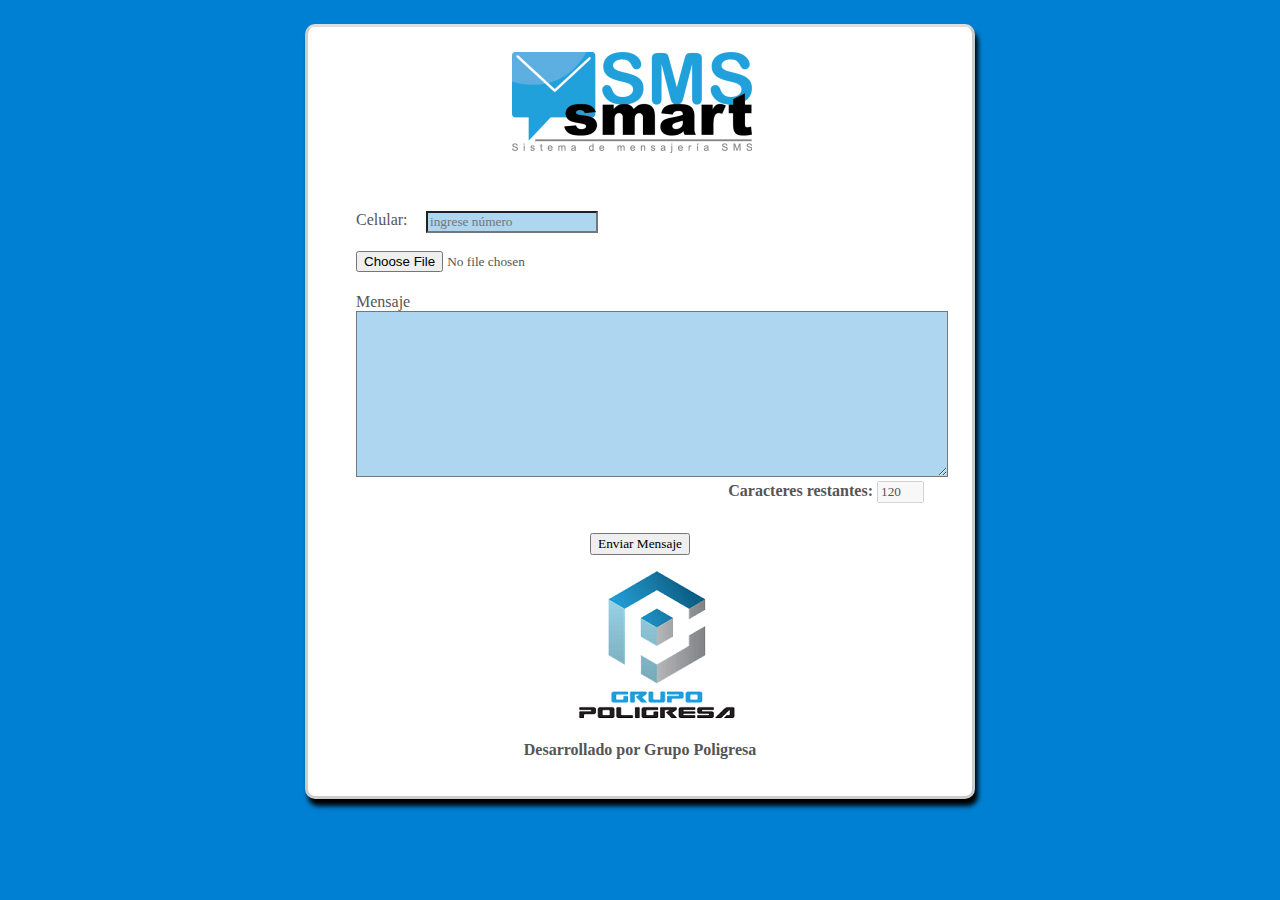
<file: index.html>
<!DOCTYPE html>
 <head>
  
		<meta http-equiv="Content-Type" content="text/html; charset=utf-8">
		<title>Envio de mensajes SMS</title>
		<!--  <script>
		</script> &nbsp &nbsp  &nbsp &nbsp &nbsp &nbsp &nbsp   -->
		<link rel="stylesheet" type="text/css" href="estilo.css">
		<script type="text/javascript" src="validar.js"></script> 
		<script type="text/javascript" src="contar.js"></script> 
 </head>
		<body>
  
			<div id="container">
   
				<h1></h1>
				<img src="blanco1.png" alt="logo" />
				<img src="logo.png" alt="logo" /> <br> <br> <br>
	
			 <form action="send.php" method="post" enctype="multipart/form-data">
				<ul>
					<li>
						<label for="phoneNumber">Celular:</label>
						<input type="number"  name="phoneNumber" id="phoneNumber" style="background-color: #AED6F1;" placeholder="ingrese número"/></br></br>
						<input type="file" name="excel" id="excel"  >
					</li>
	   
					<li>
						  <div id="cont"><br>
							<label for="smsMessage" >Mensaje</label> <br>
							<textarea name="smsMessage" id="smsMessage" style="background-color: #AED6F1;" cols="78" rows="10" onKeyDown="contar()" onKeyUp="contar()"></textarea> 
							<a>Caracteres restantes: <input type="tel" disabled size="3" value="120" id="contador"> </a> <br> <br>
						  </div 
					</li>
		
							<p><input type="submit" value="Enviar Mensaje"  ></p>
							<img src="blanco.png" alt="logo" /> 
							<img src="poligresa.png" alt="logo" />
							<p> Desarrollado por Grupo Poligresa </p>
	 
	            </ul>
	
             </form>
            </div>
        </body>
</html>
</file>
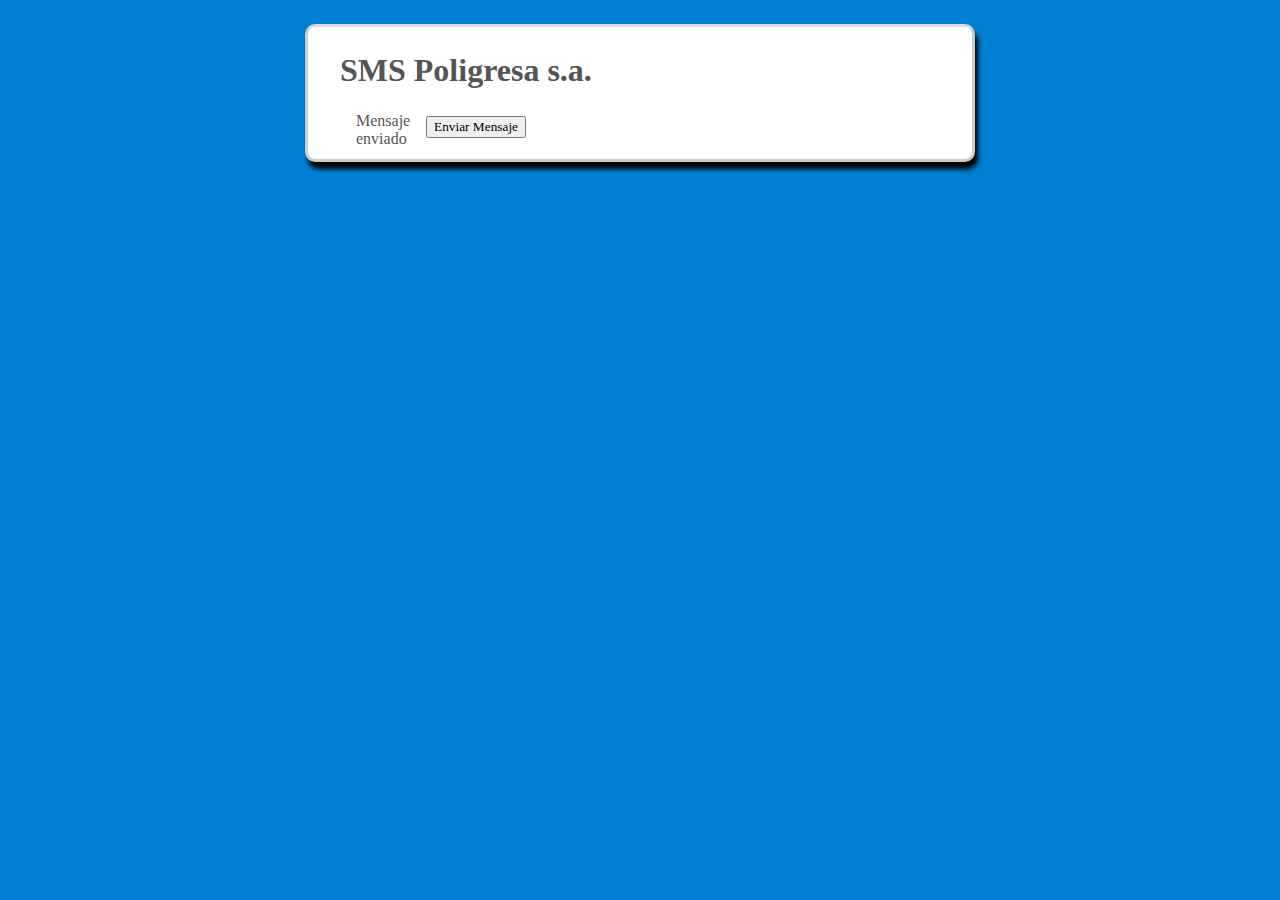
<file: aviso.html>
<!DOCTYPE html>
 <head>
   <meta charset="utf-8" />
   <title>Envio de mensajes SMS</title>
   
   <link rel="stylesheet" type="text/css" href="estilo.css">
  </head>
  <body>
   <div id="container">
    <h1>SMS Poligresa s.a.</h1>
    <form action="redir.php" method="post">
     <ul>
      
     
      <li>
       <label for="smsMessage">Mensaje enviado</label>
       
      </li>
     <li><input type="submit" name="sendMessage" id="sendMessage" value="Enviar Mensaje"></li>
	 
    </ul>
	
   </form>
  </div>
 </body>
</html>
</file>
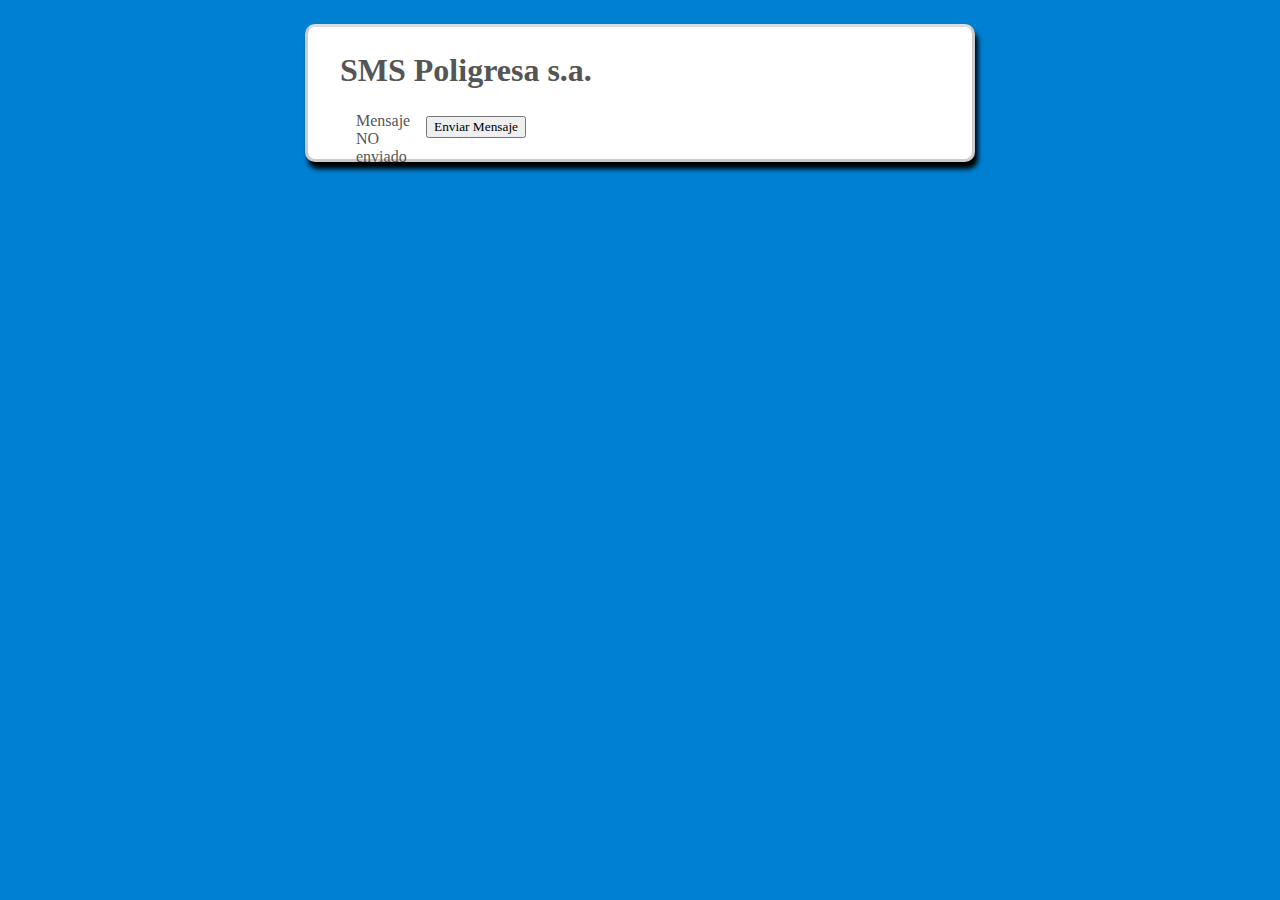
<file: nosms.html>
<!DOCTYPE html>
 <head>
   <meta charset="utf-8" />
   <title>Envio de mensajes SMS</title>
   
   <link rel="stylesheet" type="text/css" href="estilo.css">
  </head>
  <body>
   <div id="container">
    <h1>SMS Poligresa s.a.</h1>
    <form action="redir.php" method="post">
     <ul>
      
     
      <li>
       <label for="smsMessage">Mensaje NO enviado</label>
       
      </li>
     <li><input type="submit" name="sendMessage" id="sendMessage" value="Enviar Mensaje"></li>
	 
    </ul>
	
   </form>
  </div>
 </body>
</html>
</file>
<file: estilo.css>
body {
 margin: 0;
 padding: 1.5em 0;
 color: #fff;
 background: #0080d2;
 font-family: Georgia, Times New Roman, serif;
}
 
#container {
 width: 600px; /*ancho*/
 background: #fff;
 color: #555;
 border: 3px solid #ccc; /*borde lateral*/
 -webkit-border-radius: 10px;
 -moz-border-radius: 10px;
 -ms-border-radius: 10px;
 border-radius: 10px; /*borde de las esquinas para hacerlo curvo o rectangular*/
 border-top: 3px solid #ddd; /*borde superior*/
 padding: 0.2em 2em;  /*borde contenido interno rectangulo blanco para alineacion*/
 margin: 0 auto;
 -webkit-box-shadow: 3px 7px 5px #000;
 -moz-box-shadow: 3px 7px 5px #000;
 -ms-box-shadow: 3px 7px 5px #000;
 box-shadow: 3px 7px 5px #000;
}
 
ul {
 list-style: none;
 padding: 0;
}
 
ul > li {
 padding: 0.12em 1em /*alineacion interna recuadro blanco*/
}
 
label {
 display: block;
 float: left;
 width: 70px;
}
 
input, textarea {
 font-family: Georgia, Serif;
  
}
/*
input[type=submit] {
	-webkit-box-shadow: 14px 15px 21px 6px rgba(0,0,0,0.73);
-moz-box-shadow: 14px 15px 21px 6px rgba(0,0,0,0.73);
box-shadow: 14px 2px 21px 6px rgba(0,0,0,0.73);
	
}

input[type=file] {
	-webkit-box-shadow: 14px 15px 21px 6px rgba(0,0,0,0.73);
-moz-box-shadow: 14px 15px 21px 6px rgba(0,0,0,0.73);
box-shadow: 14px 2px 21px 6px rgba(0,0,0,0.73);
	
}*/


p{
 text-align: center;
 font-weight: bold;

}

a{
 float: right;
 font-weight: bold;
}
</file>
